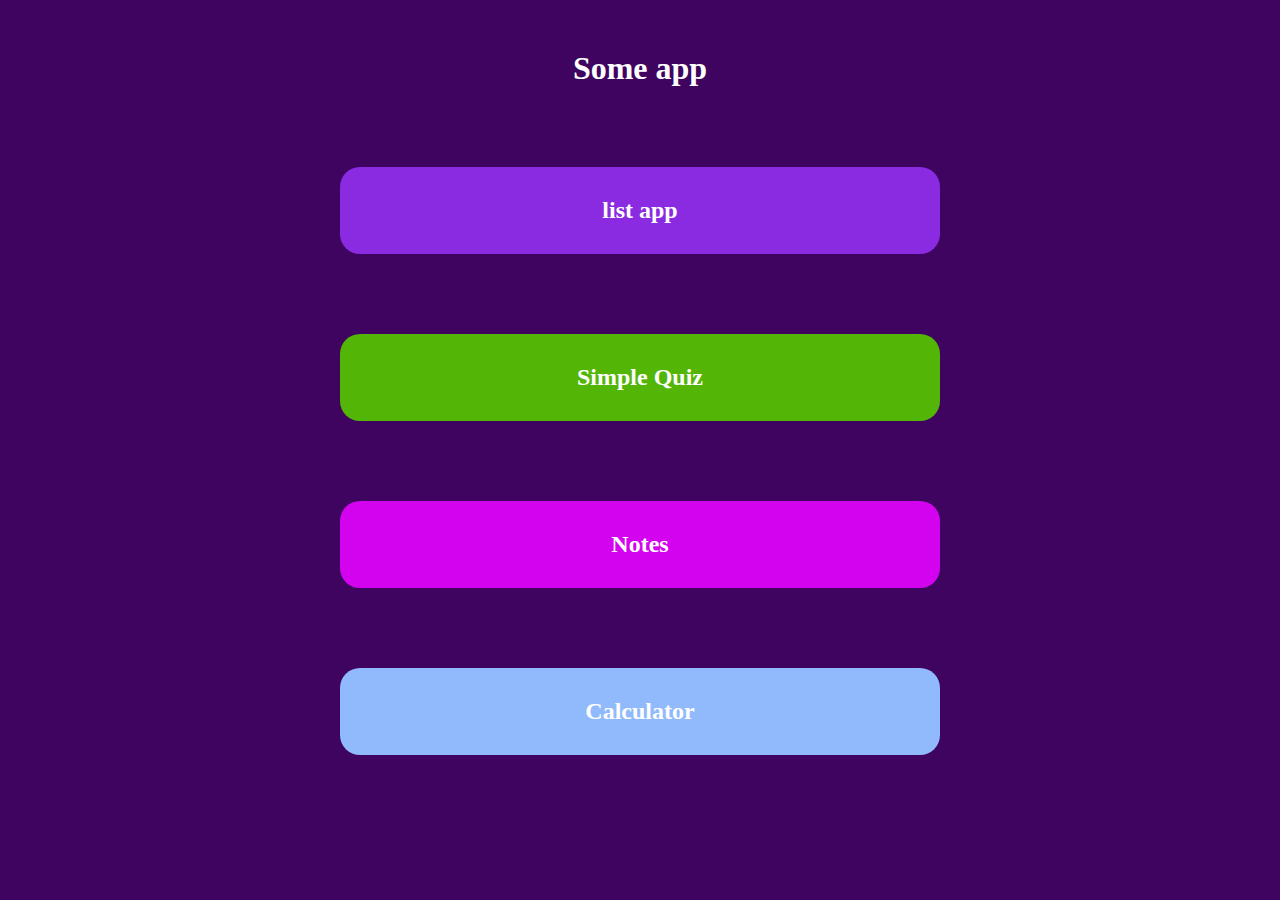
<file: index.html>
<!DOCTYPE html>
<html lang="en">

<head>
    <meta charset="UTF-8">
    <meta name="viewport" content="width=device-width, initial-scale=1.0">
    <title>Some app</title>
    <link rel="stylesheet" href="./style.css">
</head>

<body>
    <h1>Some app</h1>

    <div id="list-app">
        <h2><a href="./To do list app/index.html">list app</a></h2>
    </div>

    <div id="simple-quiz">
        <h2><a href="./Simple Quiz/index.html">Simple Quiz</a></h2>
    </div>
    <div id="notes">
        <h2><a href="./Notes/index.html">Notes</a></h2>
    </div>
    <div id="Age-Calculator">
        <h2><a href="./Age Calculator/index.html">Calculator</a></h2>
    </div>


</body>

</html>
</file>
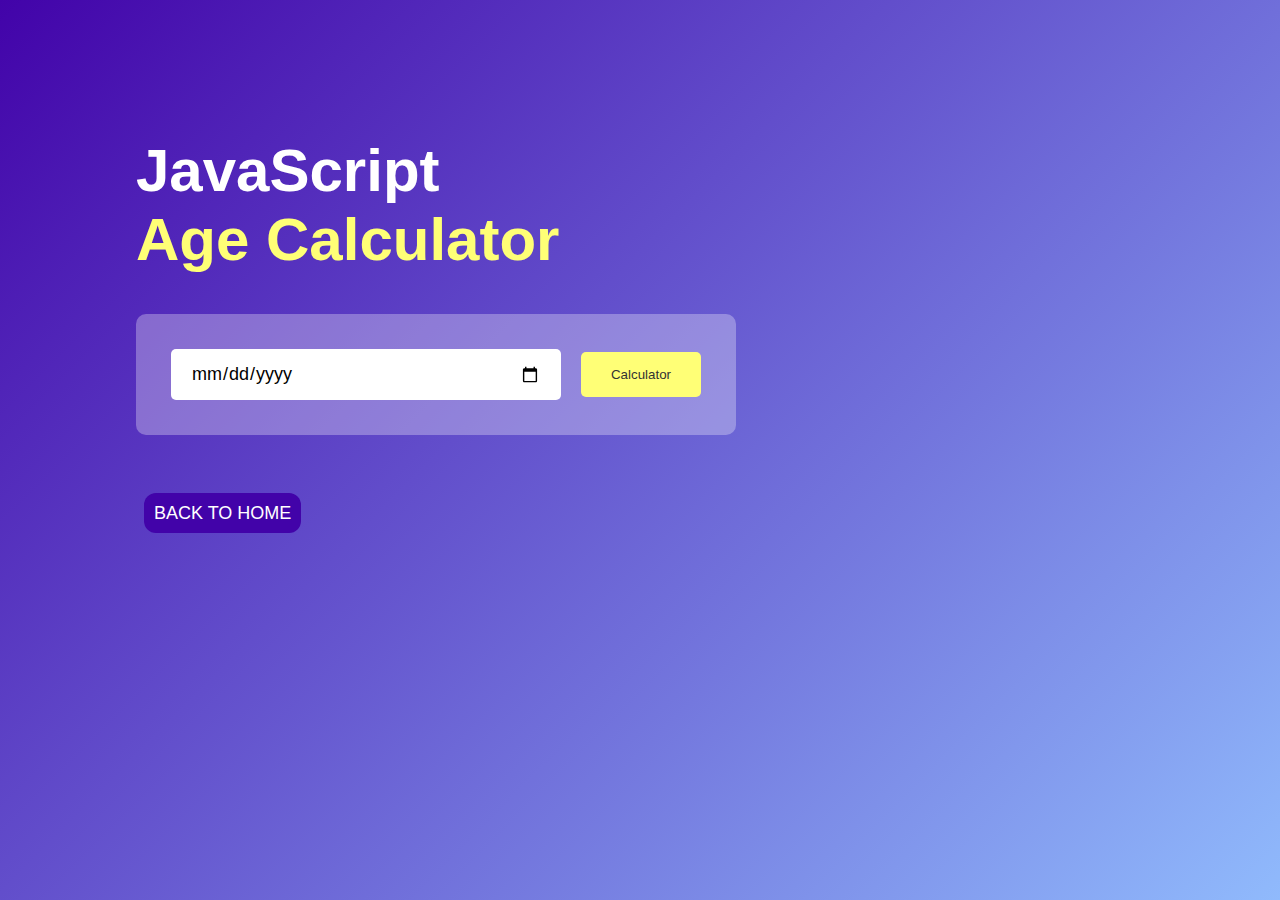
<file: Age Calculator/index.html>
<!DOCTYPE html>
<html lang="en">

<head>
    <meta charset="UTF-8">
    <meta name="viewport" content="width=device-width, initial-scale=1.0">
    <title>Age Calculator</title>
    <link rel="stylesheet" href="./style.css">
</head>

<body>
    <div class="container">
        <div class="calculator">
            <h1>JavaScript <br><span> Age Calculator</span></h1>

            <div class="input-box">
                <input type="date" id="data">
                <button onclick="calculateAge()">Calculator</button>
            </div>
            <p id="result"></p>
        </div><br>
        <div id="back-home">
            <a href="../index.html">BACK TO HOME</a>
        </div>
    </div>
    <script src="./main.js"></script>
</body>

</html>
</file>
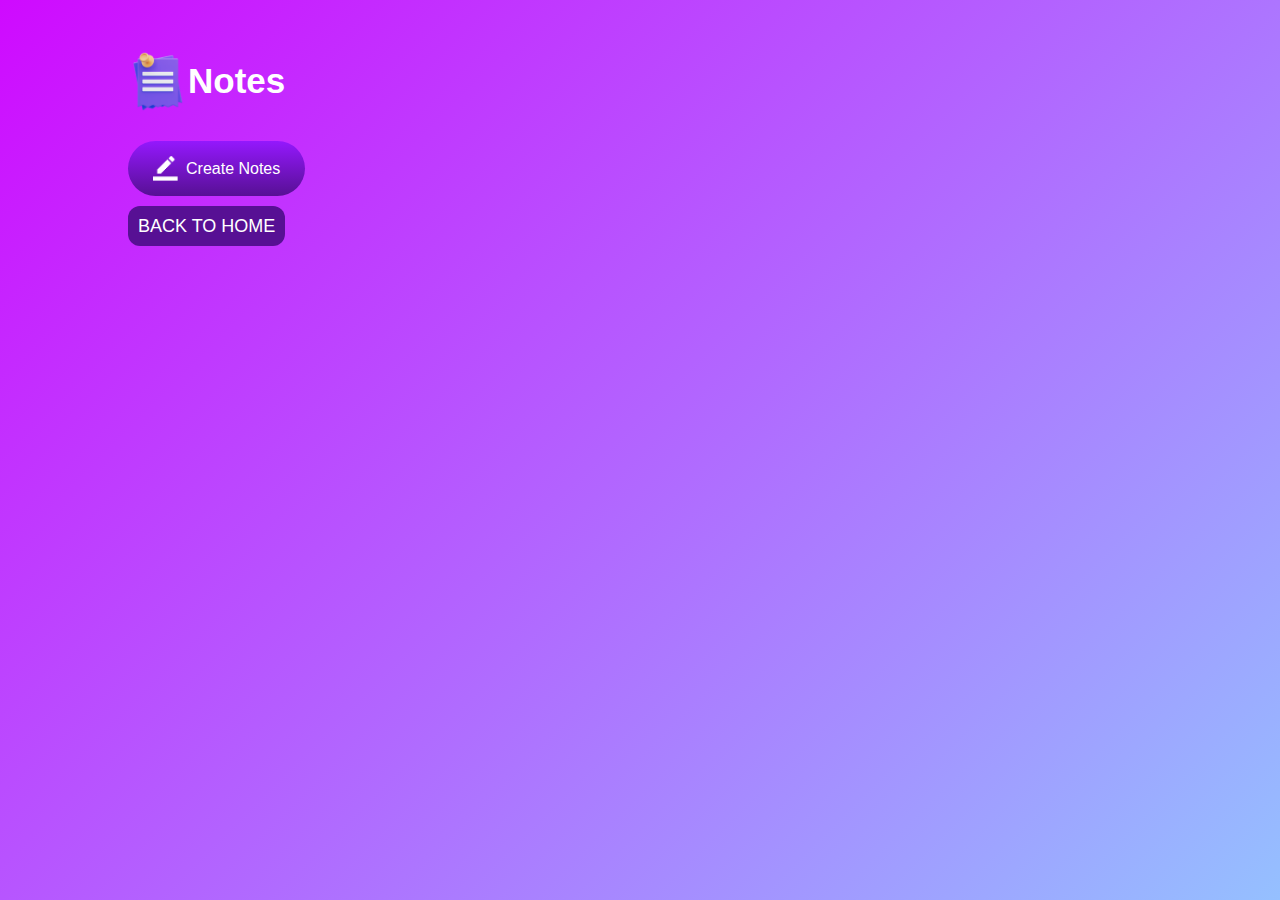
<file: Notes/index.html>
<!DOCTYPE html>
<html lang="en">

<head>
    <meta charset="UTF-8">
    <meta name="viewport" content="width=device-width, initial-scale=1.0">
    <title>Notes</title>
    <link rel="stylesheet" href="./style.css">
</head>

<body>
    <div class="container">
        <h1><img src="./img/notes.png">Notes</h1>
        <button class="btn"><img src="./img/edit.png"> Create Notes</button>
        <div class="notes-container">
        </div>
        <div id="back-home">
            <a href="../index.html">BACK TO HOME</a>
        </div>
    </div>




    <script src="./main.js"></script>
</body>

</html>
</file>
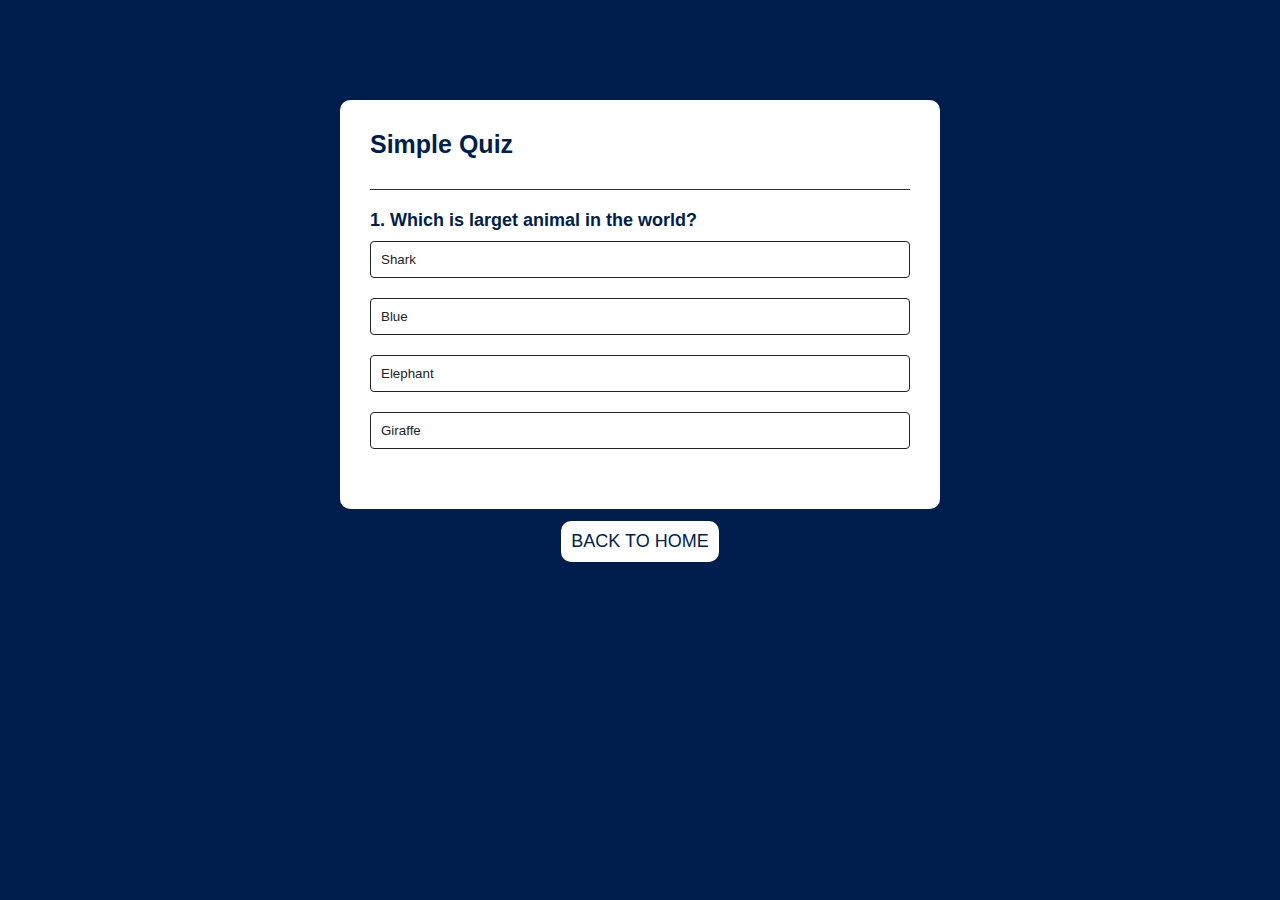
<file: Simple Quiz/index.html>
<!DOCTYPE html>
<html lang="en">

<head>
    <meta charset="UTF-8">
    <meta name="viewport" content="width=device-width, initial-scale=1.0">
    <title>Simple Quiz</title>
    <link rel="stylesheet" href="./style.css">
</head>

<body>

    <div class="app">
        <h1>Simple Quiz</h1>
        <div class="quiz">
            <h2 id="question">Question goes here</h2>
            <div id="answer-buttons">
                <button class="btn">Answer 1</button>
                <button class="btn">Answer 2</button>
                <button class="btn">Answer 3</button>
                <button class="btn">Answer 4</button>
            </div>
            <button id="next-btn">NEXT</button>
        </div>

    </div>
    <div id="back-home">
        <a href="../index.html">BACK TO HOME</a>
    </div>
    <script src="./main.js"></script>
</body>

</html>
</file>
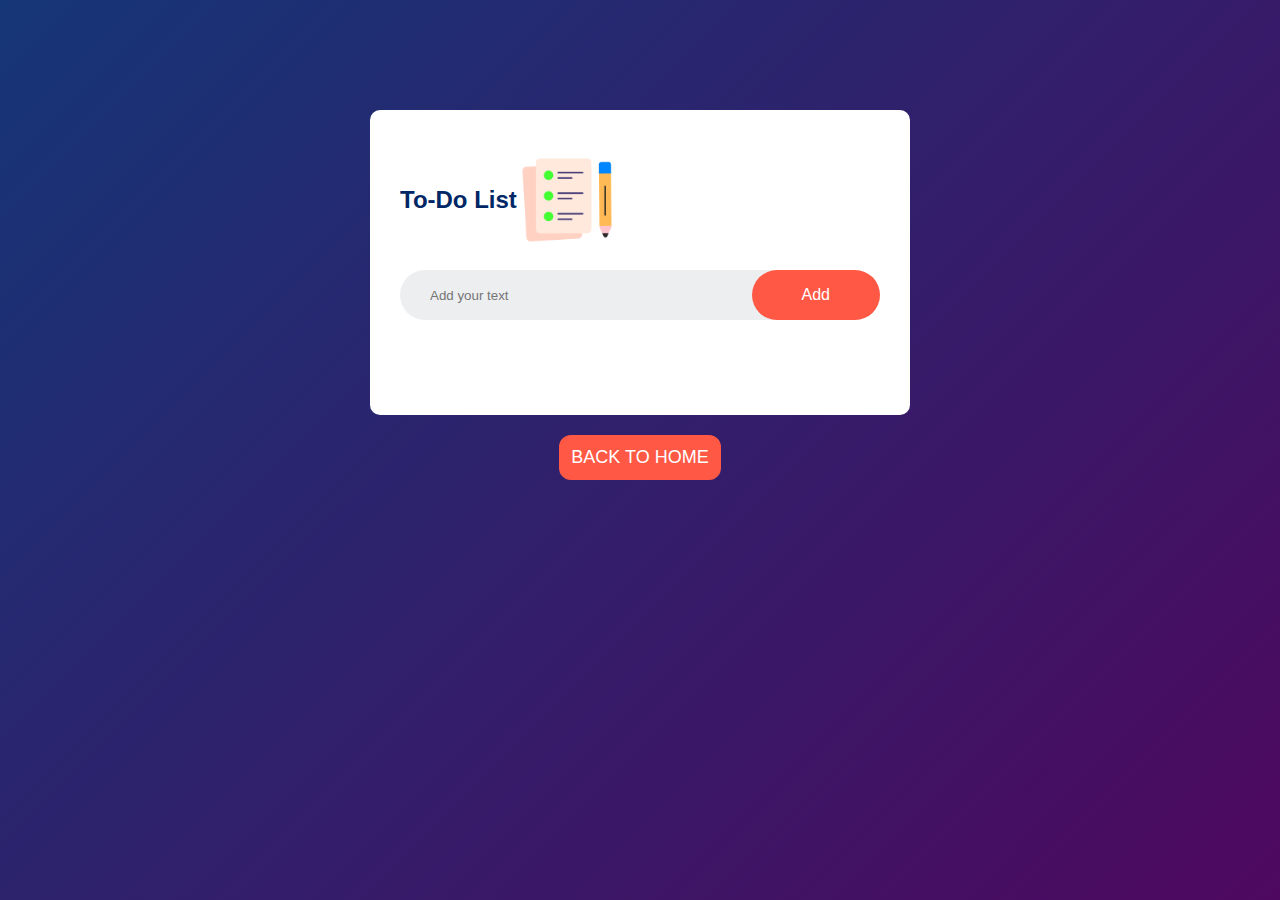
<file: To do list app/index.html>
<!DOCTYPE html>
<html lang="en">

<head>
    <meta charset="UTF-8">
    <meta name="viewport" content="width=device-width, initial-scale=1.0">
    <title> List app</title>
    <link rel="stylesheet" href="./style.css">
</head>

<body>
    <div class="container">
        <div class="todo-app">
            <h2>To-Do List <img src="./img/icon.png"> </h2>
            <div class="row">
                <input type="text" id="input-box" placeholder="Add your text">
                <button onclick="addTask()">Add</button>
            </div>
            <ul id="list-container">
            </ul>
        </div>
        <div id="back-home">
        <a href="../index.html">BACK TO HOME</a>
        </div>
    </div>


    <script src="./main.js"></script>
</body>

</html>
</file>
<file: style.css>
* {
    padding: 0;
    margin: 0;
    box-sizing: border-box;
}

body {
    background-color: #3e0460;
}


h1 {
    color: #ffffff;
    margin: 50px;
    display: flex;
    align-items: center;
    justify-content: center;
}





#list-app {
    display: flex;
    align-items: center;
    justify-content: center;
    background-color: #8a2be2;
    border-radius: 20px;
    width: 90%;
    max-width: 600px;
    margin: 80px auto 0;
    padding: 30px;

}

#simple-quiz {
    display: flex;
    align-items: center;
    justify-content: center;
    background-color: #53b607;
    border-radius: 20px;
    width: 90%;
    max-width: 600px;
    margin: 80px auto 0;
    padding: 30px;
}

#notes {
    display: flex;
    align-items: center;
    justify-content: center;
    background-color: #d303ef;
    border-radius: 20px;
    width: 90%;
    max-width: 600px;
    margin: 80px auto 0;
    padding: 30px;
}

#Age-Calculator {
    display: flex;
    align-items: center;
    justify-content: center;
    background-color: #90bafc;
    border-radius: 20px;
    width: 90%;
    max-width: 600px;
    margin: 80px auto 0;
    padding: 30px;
}

h2 a {
    text-decoration: none;
    color: #ffffff;
}
</file>
<file: Age Calculator/style.css>
* {
    margin: 0;
    padding: 0;
    box-sizing: border-box;
    font-family: 'Poppis', sans-serif;
}

.container {
    width: 100%;
    min-height: 100vh;
    background: linear-gradient(135deg, #4203a9, #90bafc);
    color: #fff;
    padding: 10px;
}

.calculator {
    width: 100%;
    max-width: 600px;
    margin-left: 10%;
    margin-top: 10%;
}

.calculator h1 {
    font-size: 60px;
}

.calculator h1 span {
    color: #ffff76;
}

.input-box {
    margin: 40px 0;
    padding: 35px;
    border-radius: 10px;
    background: rgba(255, 255, 255, 0.3);
    display: flex;
    align-items: center;
}

.input-box input {
    flex: 1;
    margin-right: 20px;
    padding: 14px 20px;
    border: 0;
    outline: 0;
    font-size: 18px;
    border-radius: 5px;
    position: relative;
}

.input-box button {
    background: #ffff76;
    border: 0;
    outline: 0;
    padding: 15px 30px;
    border-radius: 5px;
    font-weight: 500;
    color: #333;
    cursor: pointer;
}

.input-box input::-wedkit-calendar-picker-indicator {
    top: 0;
    left: 0;
    right: 0;
    bottom: 0;
    width: auto;
    position: absolute;
    background-position: calc(100% - 10px);
    background-size: 30px;
    cursor: pointer;
}

#result {
    font-size: 20px;
}

#resuli span {
    color: #ffff76;
}

#back-home {
    padding: 0;
    margin: 10px;
}


a {
    text-decoration: none;
    color: #ffffff;
    border-radius: 12px;
    padding: 10px;
    background-color: #4203a9;
    font-size: 18px;
    font-family: 'Franklin Gothic Medium', 'Arial Narrow', Arial, sans-serif;
    max-width: 600px;
    margin-left: 10%;
    margin-top: 10%;
}
</file>
<file: Notes/style.css>
* {
    margin: 0;
    padding: 0;
    box-sizing: border-box;
    font-family: 'Poppis', sans-serif;
}

.container {
    width: 100%;
    min-height: 100vh;
    background: linear-gradient(135deg, #cf0aff, #95c0ff);
    color: #fff;
    padding-top: 4%;
    padding-left: 10%;
}

.container h1 {
    display: flex;
    align-items: center;
    font-size: 35px;
    font-weight: 600;
}

.container h1 img {
    width: 60px;
}

.container button img {
    width: 25px;
    margin-right: 8px;

}

.container button {
    display: flex;
    align-items: center;
    background: linear-gradient(#9418fd, #571094);
    color: #fff;
    font-size: 16px;
    outline: 0;
    border: 0;
    border-radius: 40px;
    padding: 15px 25px;
    margin: 30px 0 20px;
    cursor: pointer;
}

.input-box {
    position: relative;
    width: 100%;
    max-width: 500px;
    min-width: 150px;
    background: #fff;
    color: #333;
    padding: 20px;
    margin: 20px 0;
    outline: none;
    border-radius: 5px;
}

.input-box img {
    width: 25px;
    position: absolute;
    bottom: 15px;
    right: 15px;
    cursor: pointer;
}

#back-home {
    padding: 0;
    margin: 0;
}

a {
    text-decoration: none;
    color: #ffffff;
    border-radius: 12px;
    padding: 10px;
    background-color: #571094;
    font-size: 18px;
    font-family: 'Franklin Gothic Medium', 'Arial Narrow', Arial, sans-serif;
}
</file>
<file: Simple Quiz/style.css>
* {
    padding: 0;
    margin: 0;
    box-sizing: border-box;
    font-family: 'Poppis', sans-serif;
}

body {
    background-color: #001e4d;
}

.app {
    background-color: #fff;
    width: 90%;
    max-width: 600px;
    margin: 100px auto 0;
    border-radius: 10px;
    padding: 30px;
}

.app h1 {
    font-size: 25px;
    color: #001e4d;
    font-weight: 600;
    border-bottom: 1px solid #333;
    padding-bottom: 30px;
}

.quiz {
    padding: 20px 0;
}

.quiz h2 {
    font-size: 18px;
    color: #001e4d;
    font-weight: 600;
}

.btn {
    background: #fff;
    color: #222;
    font-weight: 500;
    width: 100%;
    border: 1px solid #222;
    padding: 10px;
    margin: 10px 0;
    text-align: left;
    border-radius: 4px;
    cursor: pointer;
    transition: all .3s;
}

.btn:hover:not([disabled]) {
    background: #222;
    color: #fff;
}

.btn:disabled {
    cursor: no-drop;
}

#next-btn {
    background: #001e4d;
    color: #fff;
    font-weight: 500;
    width: 150px;
    border: 0;
    padding: 10px;
    margin: 20px auto 0;
    border-radius: 4px;
    cursor: pointer;
    display: none;

}

.correct {
    background: #9aeadc;
}

.incorrect {
    background: #ff9393;
}


#back-home {
    display: flex;
    align-items: center;
    justify-content: center;
    padding: 0;
    margin: 10px;
}

a {
    text-decoration: none;
    color: #001e4d;
    border: 2px solid #001e4d;
    border-radius: 12px;
    padding: 10px;
    background-color: #fff;
    font-size: 18px;
    font-family: 'Franklin Gothic Medium', 'Arial Narrow', Arial, sans-serif;
}
</file>
<file: To do list app/style.css>
* {
    padding: 0;
    margin: 0;
    box-sizing: border-box;
    font-family: 'Poppis', sans-serif;
}

.container {
    width: 100%;
    min-height: 100vh;
    background: linear-gradient(135deg, #153677, #4e085f);
    padding: 10px;
}

.todo-app {
    width: 100%;
    max-width: 540px;
    background: #fff;
    margin: 100px auto 20px;
    padding: 40px 30px 70px;
    border-radius: 10px;
}

.todo-app h2 {
    color: #002765;
    display: flex;
    align-items: center;
    margin-bottom: 20px;
}

.todo-app h1 img {
    width: 30px;
    margin-left: 10px;
}

.row {
    display: flex;
    align-items: center;
    justify-content: space-between;
    background: #edeef0;
    border-radius: 30px;
    padding-left: 20px;
    margin-bottom: 25px;
}

input {
    flex: 1;
    border: none;
    outline: none;
    background: transparent;
    padding: 10px;
    font-weight: 14px;
}

button {
    border: none;
    outline: none;
    padding: 16px 50px;
    background: #ff5945;
    color: #fff;
    font-size: 16px;
    cursor: pointer;
    border-radius: 40px;
    font-family: 'Franklin Gothic Medium', 'Arial Narrow', Arial, sans-serif;
}

ul li {
    list-style: none;
    font-size: 17px;
    padding: 12px 8px 12px 50px;
    user-select: none;
    cursor: pointer;
    position: relative;
}

ul li::before {
    content: '';
    position: absolute;
    height: 28px;
    width: 28px;
    border-radius: 50%;
    background-image: url(./img/unchecked.png);
    background-size: cover;
    background-position: center;
    top: 12px;
    left: 8px;
}

ul li.checked {
    color: #555;
    text-decoration: line-through;
}

ul li.checked::before {
    background-image: url(./img/checked.png);
}

ul li span {
    position: absolute;
    right: 0;
    top: 5px;
    width: 40px;
    height: 40px;
    font-size: 22px;
    color: #555;
    line-height: 40px;
    text-align: center;
    border-radius: 50%;
}

ul li span:hover {
    background: #edeef0;
}


#back-home {
    display: flex;
    align-items: center;
    justify-content: center;
}

a {
    text-decoration: none;
    color: #fff;
    border: 2px solid #ff5945;
    border-radius: 12px;
    padding: 10px;
    background-color: #ff5945;
    font-size: 18px;
    font-family: 'Franklin Gothic Medium', 'Arial Narrow', Arial, sans-serif;
}

a:hover {
    color: #93360a;
}
</file>
